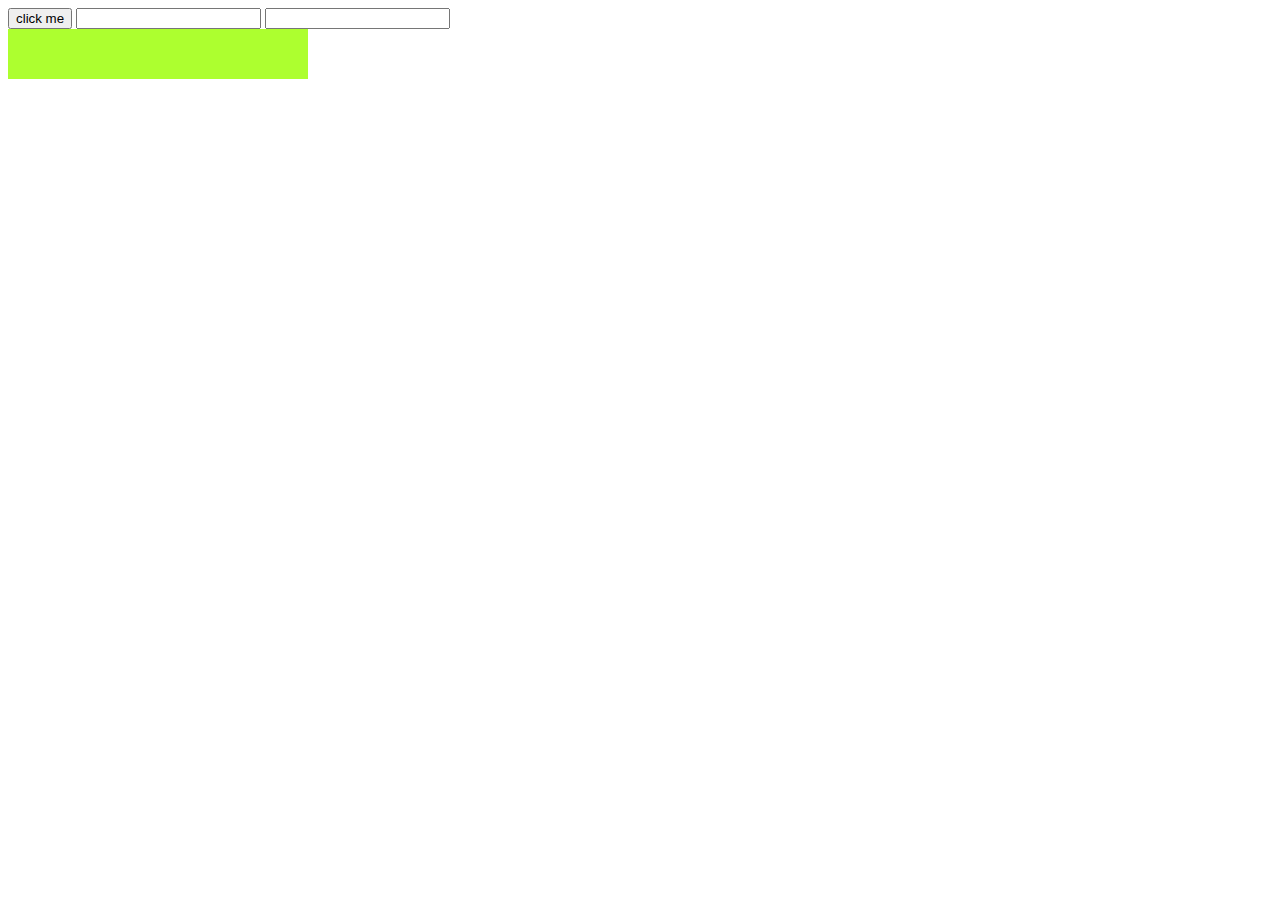
<file: part_7/index.html>
<!DOCTYPE html>
<html lang="en">
<head>
    <meta charset="UTF-8">
    <meta name="viewport" content="width=device-width, initial-scale=1.0">
    <title>Document</title>
</head>
<body>
    <button id="btn">click me</button>
    
    <input type="text" id="inp">
    <label style="display:none;" id="error">enter min 4 char</label>
    <input type="text"id="">
    <div style="width:300px;height:50px;background:greenyellow" id="box"></div>
    <script src="https://code.jquery.com/jquery-3.7.1.js" integrity="sha256-eKhayi8LEQwp4NKxN+CfCh+3qOVUtJn3QNZ0TciWLP4=" crossorigin="anonymous"></script>
    <script>
        $(document).ready(function(){
           $("#btn").click(function(){
            $("#box").fadeToggle(3000)
           }) 
           $("#btn").mouseenter(function(){
            $(this).css({"background":"red"})
           })

           $('#inp').blur(function(){
            var text=$(this).val()
            if(text.length<4){
                // alert("enter min char")
                $("#error").show()
            }
            else{
                $('#error').hide()
            }
           })
        })
    </script>
</body>
</html>
</file>
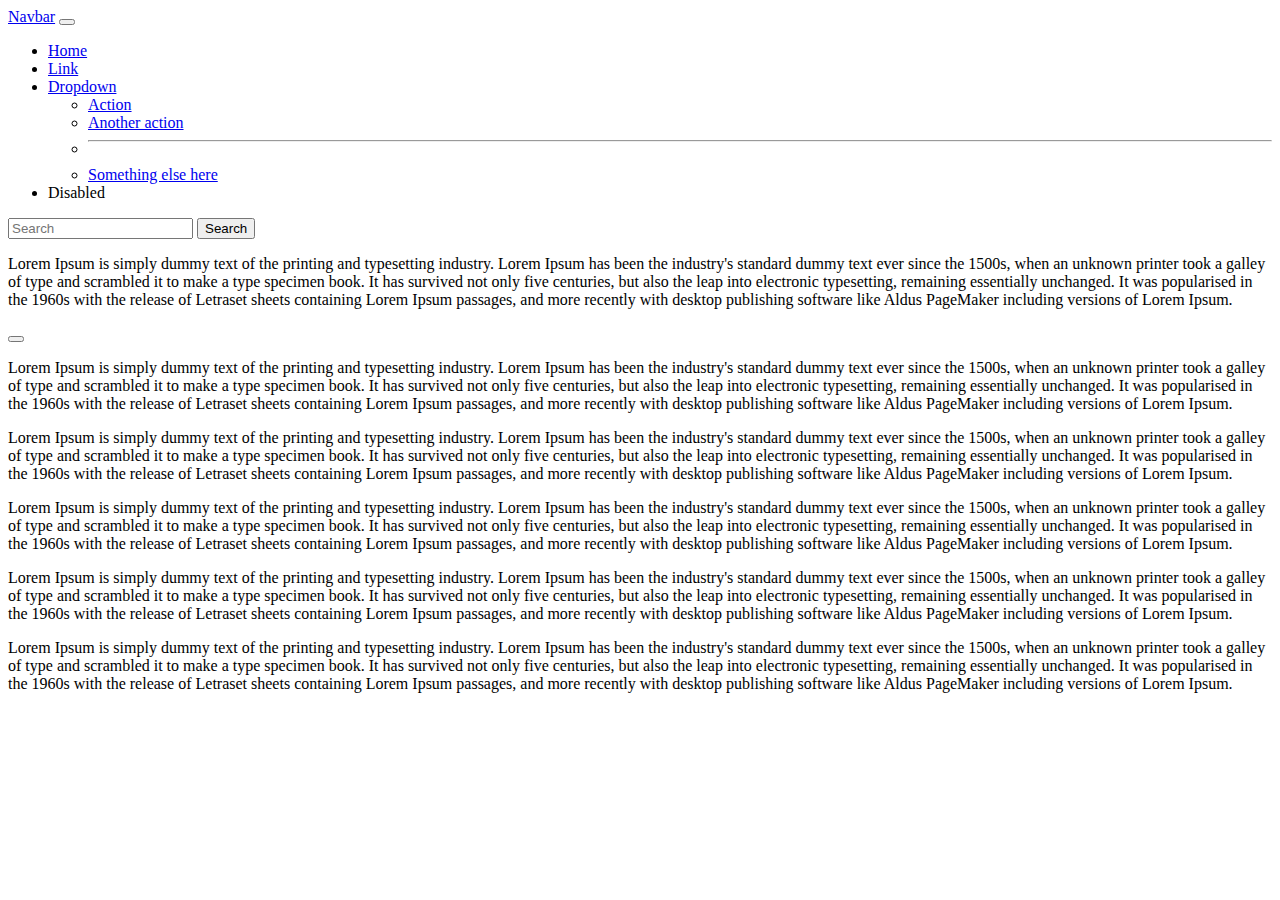
<file: part_8/index.html>
<!DOCTYPE html>
<html lang="en">
<head>
    <meta charset="UTF-8">
    <meta name="viewport" content="width=device-width, initial-scale=1.0">
    <title>Document</title>
    <link href="https://cdn.jsdelivr.net/npm/bootstrap@5.0.2/dist/css/bootstrap.min.css" rel="stylesheet" integrity="sha384-EVSTQN3/azprG1Anm3QDgpJLIm9Nao0Yz1ztcQTwFspd3yD65VohhpuuCOmLASjC" crossorigin="anonymous">

</head>
<body>
    <div class="container">
         <div class="row">
            <nav class="navbar navbar-expand-lg bg-body-tertiary ">
                <div class="container-fluid">
                  <a class="navbar-brand" href="#">Navbar</a>
                  <button class="navbar-toggler" type="button" data-bs-toggle="collapse" data-bs-target="#navbarSupportedContent" aria-controls="navbarSupportedContent" aria-expanded="false" aria-label="Toggle navigation">
                    <span class="navbar-toggler-icon"></span>
                  </button>
                  <div class="collapse navbar-collapse" id="navbarSupportedContent">
                    <ul class="navbar-nav me-auto mb-2 mb-lg-0">
                      <li class="nav-item">
                        <a class="nav-link active" aria-current="page" href="#">Home</a>
                      </li>
                      <li class="nav-item">
                        <a class="nav-link" href="#">Link</a>
                      </li>
                      <li class="nav-item dropdown">
                        <a class="nav-link dropdown-toggle" href="#" role="button" data-bs-toggle="dropdown" aria-expanded="false">
                          Dropdown
                        </a>
                        <ul class="dropdown-menu">
                          <li><a class="dropdown-item" href="#">Action</a></li>
                          <li><a class="dropdown-item" href="#">Another action</a></li>
                          <li><hr class="dropdown-divider"></li>
                          <li><a class="dropdown-item" href="#">Something else here</a></li>
                        </ul>
                      </li>
                      <li class="nav-item">
                        <a class="nav-link disabled" aria-disabled="true">Disabled</a>
                      </li>
                    </ul>
                    <form class="d-flex" role="search">
                      <input class="form-control me-2" type="search" placeholder="Search" aria-label="Search">
                      <button class="btn btn-outline-success" type="submit">Search</button>
                    </form>
                  </div>
                </div>
              </nav>
         </div>
    
    <div class="row">
        
        <div class="col-12 col-sm-6 col-md-4 col-lg-3 col-xl-2">
            <p class="text-primary bg-info">Lorem Ipsum is simply dummy text of the printing and typesetting industry. Lorem Ipsum has been the industry's standard dummy text ever since the 1500s, when an unknown printer took a galley of type and scrambled it to make a type specimen book. It has survived not only five centuries, but also the leap into electronic typesetting, remaining essentially unchanged. It was popularised in the 1960s with the release of Letraset sheets containing Lorem Ipsum passages, and more recently with desktop publishing software like Aldus PageMaker including versions of Lorem Ipsum.</p>
            <button class="btn btn-primary"></button>
        </div>
        <div class="col-12 col-sm-6 col-md-4 col-lg-3 col-xl-2">
            <p class="text-danger">Lorem Ipsum is simply dummy text of the printing and typesetting industry. Lorem Ipsum has been the industry's standard dummy text ever since the 1500s, when an unknown printer took a galley of type and scrambled it to make a type specimen book. It has survived not only five centuries, but also the leap into electronic typesetting, remaining essentially unchanged. It was popularised in the 1960s with the release of Letraset sheets containing Lorem Ipsum passages, and more recently with desktop publishing software like Aldus PageMaker including versions of Lorem Ipsum.</p>
        </div>
        <div class="col-12 col-sm-6 col-md-4 col-lg-3 col-xl-2">
            <p>Lorem Ipsum is simply dummy text of the printing and typesetting industry. Lorem Ipsum has been the industry's standard dummy text ever since the 1500s, when an unknown printer took a galley of type and scrambled it to make a type specimen book. It has survived not only five centuries, but also the leap into electronic typesetting, remaining essentially unchanged. It was popularised in the 1960s with the release of Letraset sheets containing Lorem Ipsum passages, and more recently with desktop publishing software like Aldus PageMaker including versions of Lorem Ipsum.</p>
        </div>
        <div class="col-12 col-sm-6 col-md-4 col-lg-3 col-xl-2">
            <p>Lorem Ipsum is simply dummy text of the printing and typesetting industry. Lorem Ipsum has been the industry's standard dummy text ever since the 1500s, when an unknown printer took a galley of type and scrambled it to make a type specimen book. It has survived not only five centuries, but also the leap into electronic typesetting, remaining essentially unchanged. It was popularised in the 1960s with the release of Letraset sheets containing Lorem Ipsum passages, and more recently with desktop publishing software like Aldus PageMaker including versions of Lorem Ipsum.</p>
        </div>
        <div class="col-12 col-sm-6 col-md-4 col-lg-3 col-xl-2">
            <p class="bg-info text-white">Lorem Ipsum is simply dummy text of the printing and typesetting industry. Lorem Ipsum has been the industry's standard dummy text ever since the 1500s, when an unknown printer took a galley of type and scrambled it to make a type specimen book. It has survived not only five centuries, but also the leap into electronic typesetting, remaining essentially unchanged. It was popularised in the 1960s with the release of Letraset sheets containing Lorem Ipsum passages, and more recently with desktop publishing software like Aldus PageMaker including versions of Lorem Ipsum.</p>
        </div>
        <div class="col-12 col-sm-6 col-md-4 col-lg-3 col-xl-2">
            <p>Lorem Ipsum is simply dummy text of the printing and typesetting industry. Lorem Ipsum has been the industry's standard dummy text ever since the 1500s, when an unknown printer took a galley of type and scrambled it to make a type specimen book. It has survived not only five centuries, but also the leap into electronic typesetting, remaining essentially unchanged. It was popularised in the 1960s with the release of Letraset sheets containing Lorem Ipsum passages, and more recently with desktop publishing software like Aldus PageMaker including versions of Lorem Ipsum.</p>
        </div>
    </div>
</div>
    <script src="https://cdn.jsdelivr.net/npm/bootstrap@5.0.2/dist/js/bootstrap.bundle.min.js" integrity="sha384-MrcW6ZMFYlzcLA8Nl+NtUVF0sA7MsXsP1UyJoMp4YLEuNSfAP+JcXn/tWtIaxVXM" crossorigin="anonymous"></script>
    <script src="https://cdn.jsdelivr.net/npm/@popperjs/core@2.9.2/dist/umd/popper.min.js" integrity="sha384-IQsoLXl5PILFhosVNubq5LC7Qb9DXgDA9i+tQ8Zj3iwWAwPtgFTxbJ8NT4GN1R8p" crossorigin="anonymous"></script>
<script src="https://cdn.jsdelivr.net/npm/bootstrap@5.0.2/dist/js/bootstrap.min.js" integrity="sha384-cVKIPhGWiC2Al4u+LWgxfKTRIcfu0JTxR+EQDz/bgldoEyl4H0zUF0QKbrJ0EcQF" crossorigin="anonymous"></script>

</body>
</html>
</file>
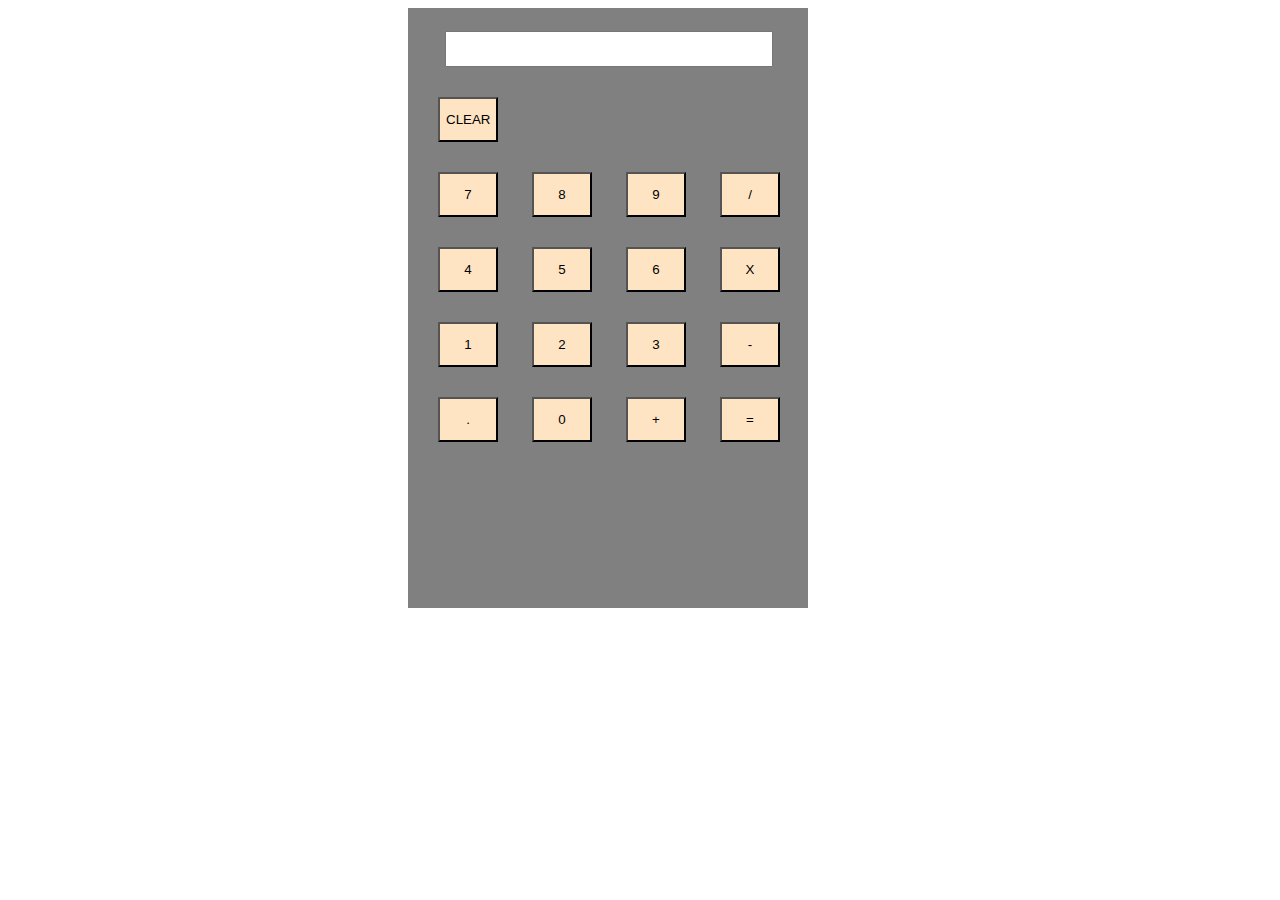
<file: part_6/Calculator/index.html>
<!DOCTYPE html>
<html lang="en">
<head>
    <meta charset="UTF-8">
    <meta name="viewport" content="width=device-width, initial-scale=1.0">
    <title>Document</title>
    <link rel="stylesheet" href="style.css">
    <script src="script.js"></script>
</head>
<body>
    <div class="main-body">
        <div class="calc">
            <div class="output">
              <input type="text" id="screen" class="screen">  
            </div>
            <div class="buttons">
                <button onclick="clearDisplay()" class="btn">CLEAR</button>
               <div class="row">
                <button onclick="buttonclick(7)" class="btn">7</button>
                <button onclick="buttonclick(8)"class="btn">8</button>
                <button onclick="buttonclick(9)"class="btn">9</button>
                <button onclick="buttonclick('/')" class="btn">/</button>
               </div> 
               <div class="row">
                <button onclick="buttonclick(4)" class="btn">4</button>
                <button onclick="buttonclick(5)" class="btn">5</button>
                <button onclick="buttonclick(6)" class="btn">6</button>
                <button onclick="buttonclick('*')" class="btn">X</button>
               </div>
               <div class="row">
                <button onclick="buttonclick(1)" class="btn">1</button>
                <button onclick="buttonclick(2)" class="btn">2</button>
                <button onclick="buttonclick(3)" class="btn">3</button>
                <button onclick="buttonclick('-')" class="btn">-</button>
               </div>
               <div class="row">
                <button onclick="buttonclick('.')" class="btn">.</button>
                <button onclick="buttonclick(0)" class="btn">0</button>
                <button onclick="buttonclick('+')" class="btn">+</button>
                <button onclick="equalClick('=')" class="btn">=</button>
               </div>
            </div>
            
        </div>
    </div>
    
</body>
</html>
</file>
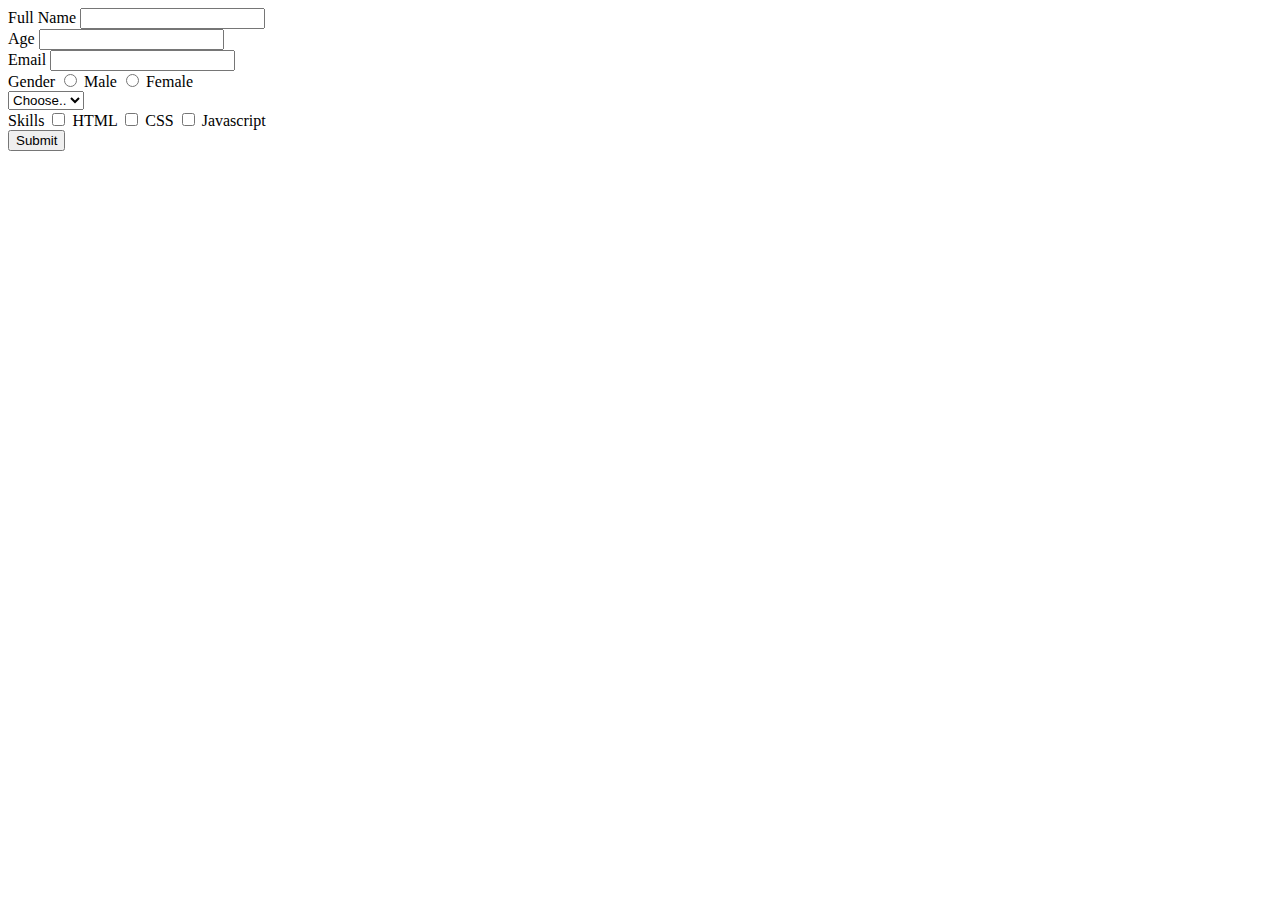
<file: day 1/hai.html>
<!DOCTYPE html>
<html lang="en">
<head>
    <meta charset="UTF-8">
    <meta name="viewport" content="width=device-width, initial-scale=1.0">
    <title>Document</title>
</head>
<body>
    <form>
        <label>Full Name</label>
        <input type="text">
        <br>
        <label>Age</label>
        <input type="number">
        <br>
        <label>Email</label>
        <input type="email">
        <br>
        <label>Gender</label>
        <input type="radio">
        <label>Male</label>
        <input type="radio">
        <label>Female</label>
        <br>
        <select>
            <option>Choose..</option>
            <option>+2</option>
            <option>UG</option>
        </select>
        <br>
        <label>Skills</label>
        <input type="checkbox">
        <label>HTML</label>
        <input type="checkbox">
        <label>CSS</label>
        <input type="checkbox">
        <label>Javascript</label>
        <br>
        <input type="submit">
    </form>
</body>
</html>
</file>
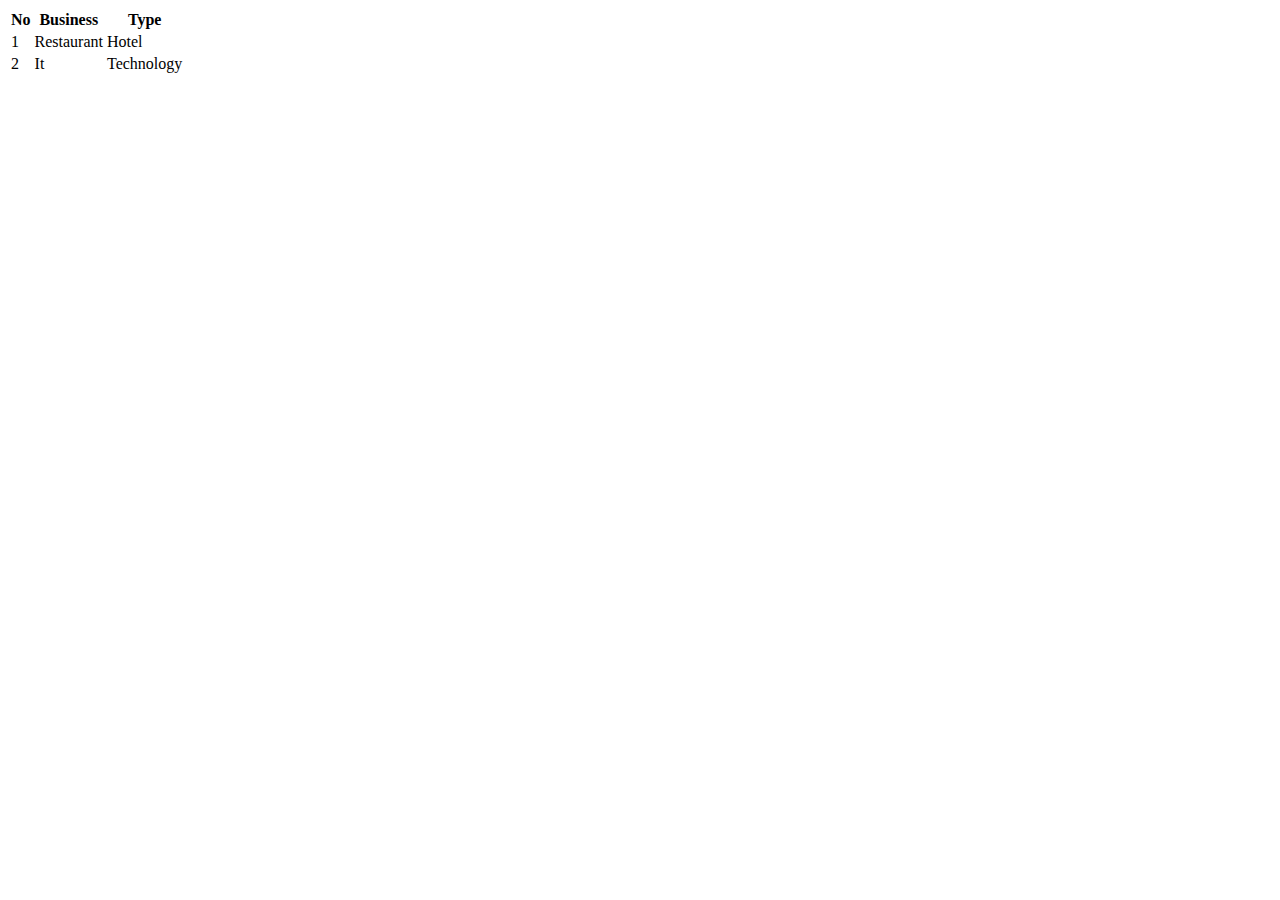
<file: day 1/morning.html>
<!DOCTYPE html>
<html>
    <body>
        <table>
            <thead>
            <tr>
                <th>No</th>
                <th>Business</th>
                <th>Type</th>
            </tr>
        </thead>
        <tbody>
            <tr>
                <td>1</td>
                <td>Restaurant</td>
                <td>Hotel</td>
            </tr>
            <tr>
                <td>2</td>
                <td>It</td>
                <td>Technology</td>
            </tr>
        </tbody>
        </table>
        
        
    </body>
</html>
</file>
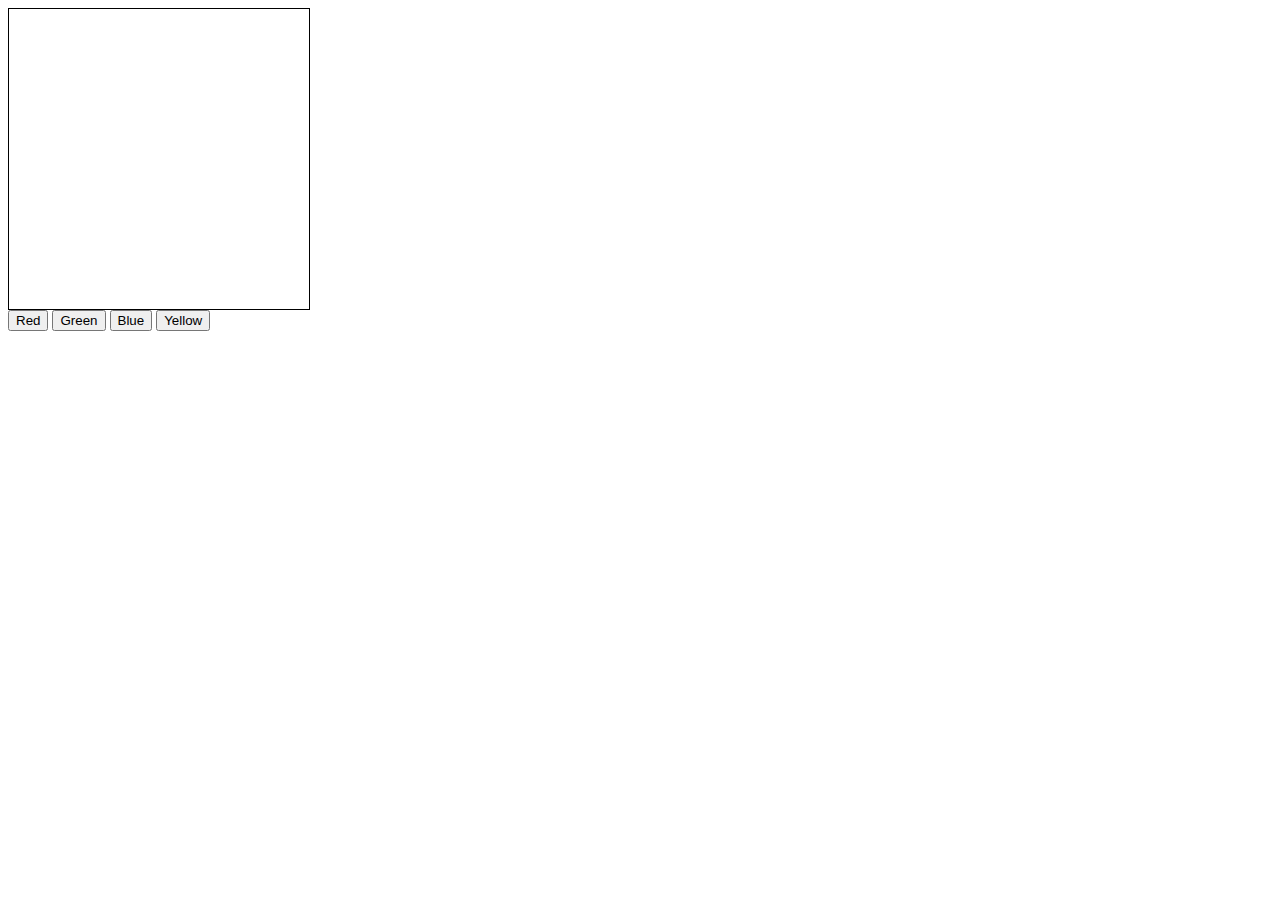
<file: part_6/js_demo/js.html>
<!DOCTYPE html>
<html lang="en">
<head>
    <meta charset="UTF-8">
    <meta name="viewport" content="width=device-width, initial-scale=1.0">
    <title>Document</title>
</head>
<style>
    #screen{
        width: 300px;
        height: 300px;
        border: solid 1px;
    }
</style>
<body>
    <div id="screen">
    </div>
        <button onclick="color('red')">Red</button>
        <button onclick="color('green')">Green</button>
        <button onclick="color('Blue')">Blue</button>
        <button onclick="color('yellow')">Yellow</button>
    <script>
        function color(col){
            document.getElementById("screen").style.background=col
        }
    </script>
</body>
</html>
</file>
<file: part_6/Calculator/style.css>
.calc{
    width:400px;
    height: 600px;
    background: gray;
    margin-left: 400px;
}
.screen{
    margin-left: 37px;
    height: 30px;
    margin-top: 23px;
    width: 80%;
}

.btn{
    width: 60px;
    height: 45px;
    margin-left: 30px;
    margin-top: 30px;
    background: bisque;
}
</file>
